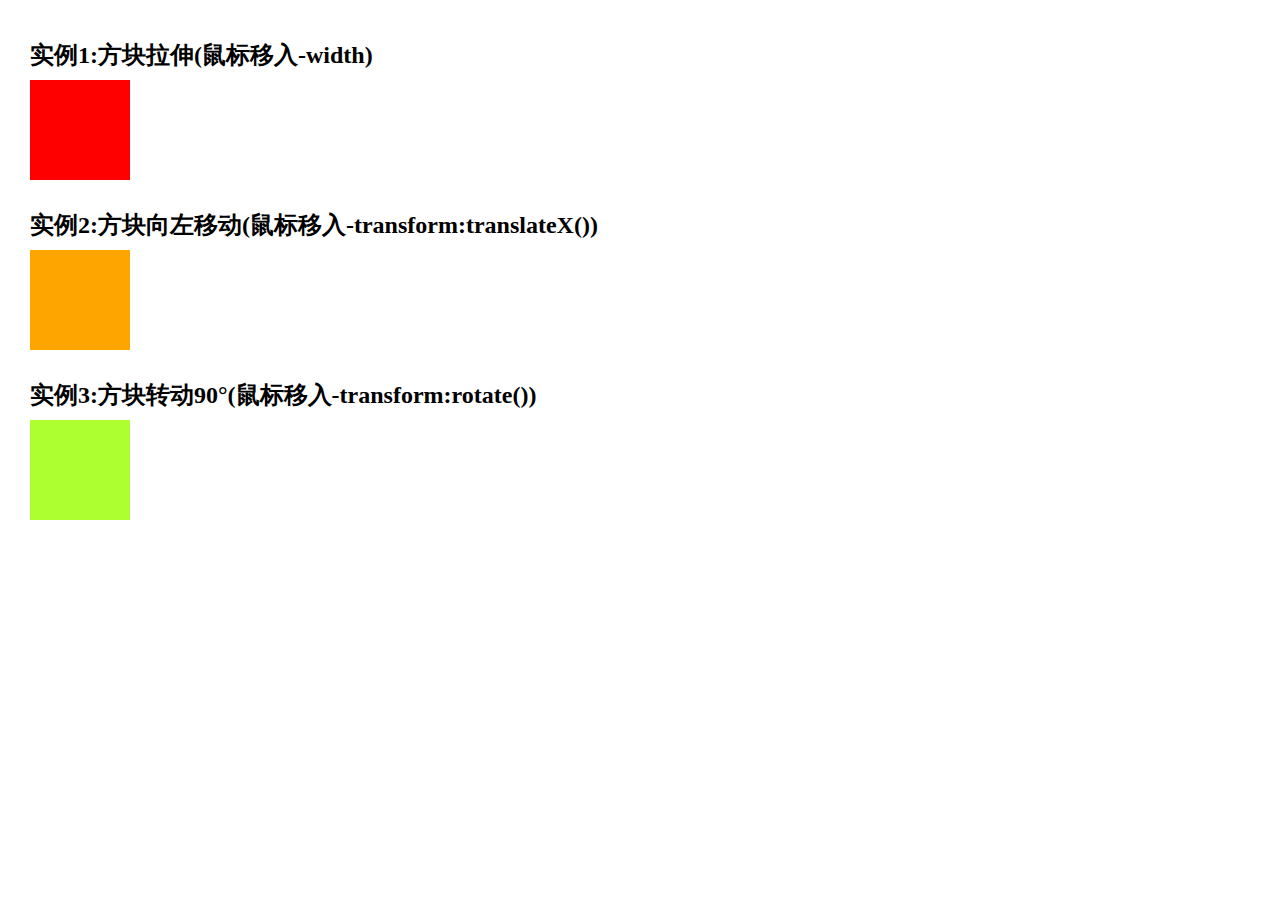
<file: demo1-transition/index.html>
<!DOCTYPE html>
<html lang="en">
<head>
    <meta charset="UTF-8">
    <meta name="viewport" content="width=device-width, initial-scale=1.0">
    <title>transition实例Demo</title>
    <link rel="stylesheet" href="./css/transition.css">
</head>
<body>
    <ul class="m-transition">
        <li>
            <h2>实例1:方块拉伸(鼠标移入-width)</h2>
            <div class="box box1"></div>
        </li>
        <li>
            <h2>实例2:方块向左移动(鼠标移入-transform:translateX())</h2>
            <div class="box box2"></div>
        </li>
        <li>
            <h2>实例3:方块转动90°(鼠标移入-transform:rotate())</h2>
            <div class="box box3"></div>

        </li>
    </ul>
</body>
</html>
</file>
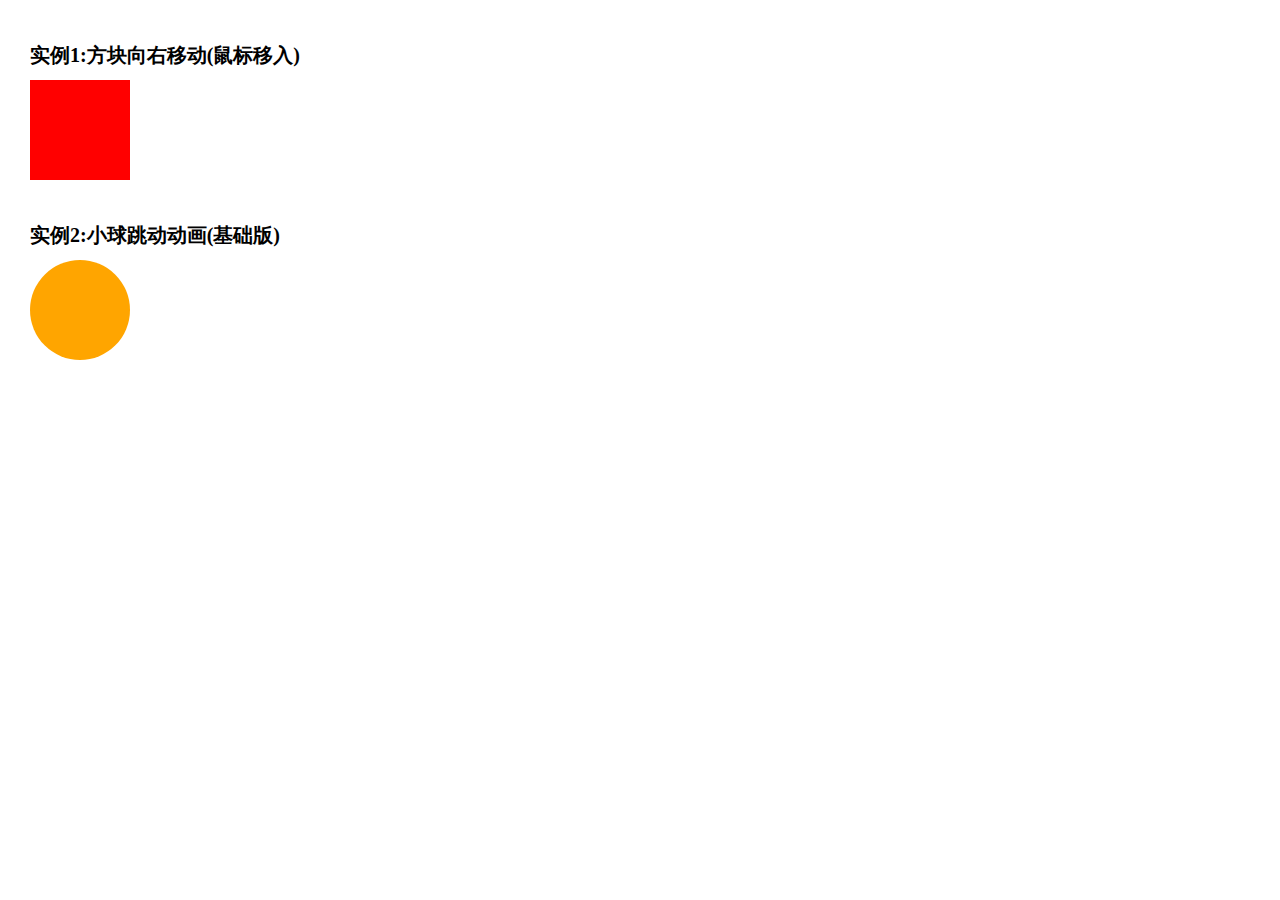
<file: demo2-animation/index.html>
<!DOCTYPE html>
<html lang="en">
<head>
    <meta charset="UTF-8">
    <meta name="viewport" content="width=device-width, initial-scale=1.0">
    <title>animation实例</title>
    <link rel="stylesheet" href="./css/animation.css">
</head>
<body>
    <ul class="m-animation">
        <li>
            <h2>实例1:方块向右移动(鼠标移入)</h2>
            <div class="box box1"></div>
        </li>
        <li>
            <h2>实例2:小球跳动动画(基础版)</h2>
            <div class="box box2"></div>
        </li>
    </ul>
</body>
</html>
</file>
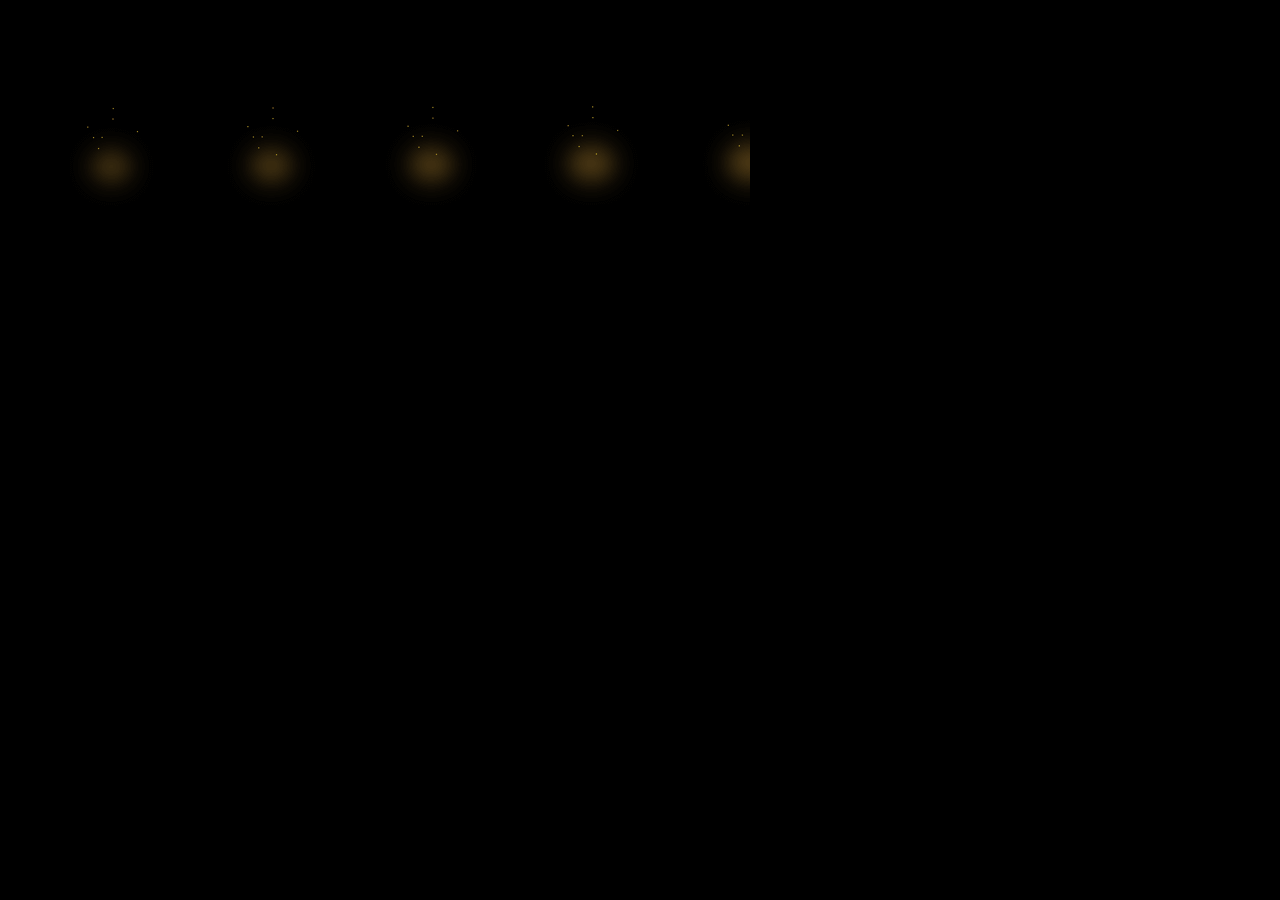
<file: demo3-steps/index.html>
<!DOCTYPE html>
<html lang="en">
<head>
    <meta charset="UTF-8">
    <meta name="viewport" content="width=device-width, initial-scale=1.0">
    <title>steps动画</title>
    <link rel="stylesheet" href="./css/animation.css">
</head>
<body>
    <ul class="m-animation">
        <li>
            <h2>图片动画1</h2>
            <div class="box box1"></div>
        </li>
    </ul>
</body>
</html>
</file>
<file: demo1-transition/css/transition.css>
html,
body,
ul,
p,
h2,
h3 {
  margin: 0;
  padding: 0;
}
html,
body {
  height: 100%;
}
ul {
  list-style: none;
}
img {
  vertical-align: top;
  border: none;
}
.m-transition {
  padding: 30px;
}
.m-transition h2 {
  line-height: 50px;
}
.m-transition li {
  margin-bottom: 20px;
}
.box {
  width: 100px;
  height: 100px;
}
.box1 {
  background-color: #f00;
  transition: width 2s ease;
}
.box1:hover {
  width: 500px;
}
.box2 {
  background-color: orange;
  transition: transform 2s linear;
}
.box2:hover {
  transform: translateX(300px);
}
.box3 {
  background-color: greenyellow;
  transition: transform 1s ease-out;
}
.box3:hover {
  transform: rotate(90deg);
}
</file>
<file: demo2-animation/css/animation.css>
html,
body,
ul,
p,
h2,
h3 {
  margin: 0;
  padding: 0;
}
html,
body {
  height: 100%;
}
ul {
  list-style: none;
}
img {
  vertical-align: top;
  border: none;
}
.m-animation {
  padding: 30px;
}
.m-animation li {
  margin-bottom: 30px;
}
.m-animation h2 {
  font-size: 20px;
  line-height: 50px;
}
.box {
  width: 100px;
  height: 100px;
}
.box1 {
  background-color: #f00;
}
.box1:hover {
  animation: move 2s ease-in;
}
@keyframes move {
  100% {
    transform: translateX(400px);
  }
}
.box2 {
  background-color: orange;
  border-radius: 50%;
  animation: jump 2s ease-in infinite;
}
@keyframes jump {
  0% {
    transform: translateY(0);
  }
  40% {
    transform: translateY(200px);
  }
  50% {
    transform: translateY(200px);
  }
  100% {
    transform: translateY(0);
  }
}
</file>
<file: demo3-steps/css/animation.css>
html,
body,
ul,
p,
h2,
h3 {
  margin: 0;
  padding: 0;
}
html,
body {
  height: 100%;
}
body {
  background: #000;
}
ul {
  list-style: none;
}
img {
  vertical-align: top;
  border: none;
}
.m-animation {
  padding: 30px;
}
.m-animation li {
  margin-bottom: 30px;
}
.m-animation h2 {
  font-size: 20px;
  line-height: 50px;
}
.box {
  width: 720px;
  height: 131px;
}
.box1 {
  background: url(../img/yellow-h5.png) no-repeat;
  animation: move 5s steps(50) infinite;
}
@keyframes move {
  100% {
    background-position-x: -8000px;
  }
}
</file>
